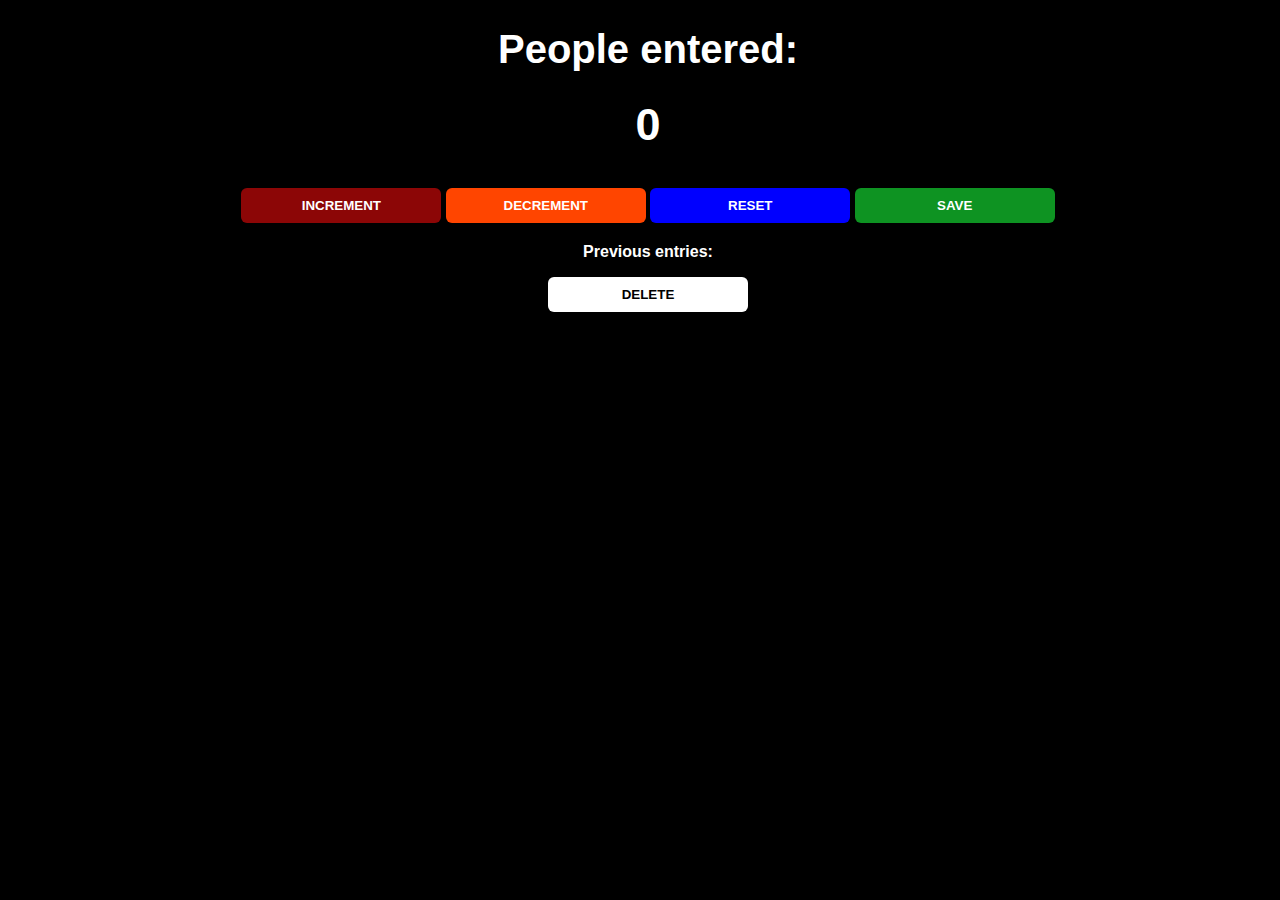
<file: index.html>
<!DOCTYPE html>
<html lang="en">
<head>
    <meta charset="UTF-8">
    <meta http-equiv="X-UA-Compatible" content="IE=edge">
    <meta name="viewport" content="width=device-width, initial-scale=1.0">
    <title>Passenger counter</title>
    <link rel="stylesheet" href="styles.css">
</head>
<body>
        <h1>People entered:</h1>
        <h2 id="counter">0</h2>
        <button id="increase" onclick="increment()">INCREMENT</button> 
     <button id="decrease" onclick="decrement()">DECREMENT</button>
     <button onclick="clr()" id="reset">RESET</button>
     <button id="saved" onclick="save()">SAVE</button>
    <P id="entries">Previous entries: </P>
    <button id = "del" onclick="del()">DELETE</button>
    <script src="index.js"></script>
</body>
</html>
</file>
<file: styles.css>
body{
    background: black;
    width: 100%;
    background-size: cover;
    color: white;
    font-family: -apple-system, BlinkMacSystemFont, 'Segoe UI', Roboto, Oxygen, Ubuntu, Cantarell, 'Open Sans', 'Helvetica Neue', sans-serif;
    text-align: center;
}
h1{
    font-size: 40px;
}
h2{
    margin-top: 20px;
    font-size: 45px;
}
p{
    margin-top: 10px;
    font-weight: bold;
    color: white;
    text-shadow: 0px 0px 4px black;
}

#increase{
    background: rgb(140, 6, 6);
    color: white;
    padding-top: 10px;
    padding-bottom: 10px;
    width: 200px;
    border-radius: 6px;
    border: none;
   font-weight: bold;
  margin-bottom: 10px;
}
#increase:hover{
    border: 4px solid white;
}
#saved:hover{
    border: 4px solid white;
}
#saved{
    background: rgb(14, 147, 34);
    color: white;
    border: none;
    padding-top: 10px;
    padding-bottom: 10px;
    width: 200px;
    border-radius: 6px;
    font-weight: bold;
    margin-bottom: 10px;
}
#decrease{
    background: orangered;
    color: white;
    border: none;
    padding-top: 10px;
    padding-bottom: 10px;
    width: 200px;
    border-radius: 6px;
    font-weight: bold;
    margin-bottom: 10px;
}
#reset{
    background: blue;
    color: white;
    border: none;
    padding-top: 10px;
    padding-bottom: 10px;
    width: 200px;
    border-radius: 6px;
    font-weight: bold;
    margin-bottom: 10px;
}
#del{
    background: white;
    color: black;
    border: none;
    padding-top: 10px;
    padding-bottom: 10px;
    width: 200px;
    border-radius: 6px;
    font-weight: bold;
}
#decrease:hover{
    border: 4px solid white;
}
#reset:hover{
    border: 4px solid white;
}
#del:hover{
    border: 4px solid black;
}
</file>
